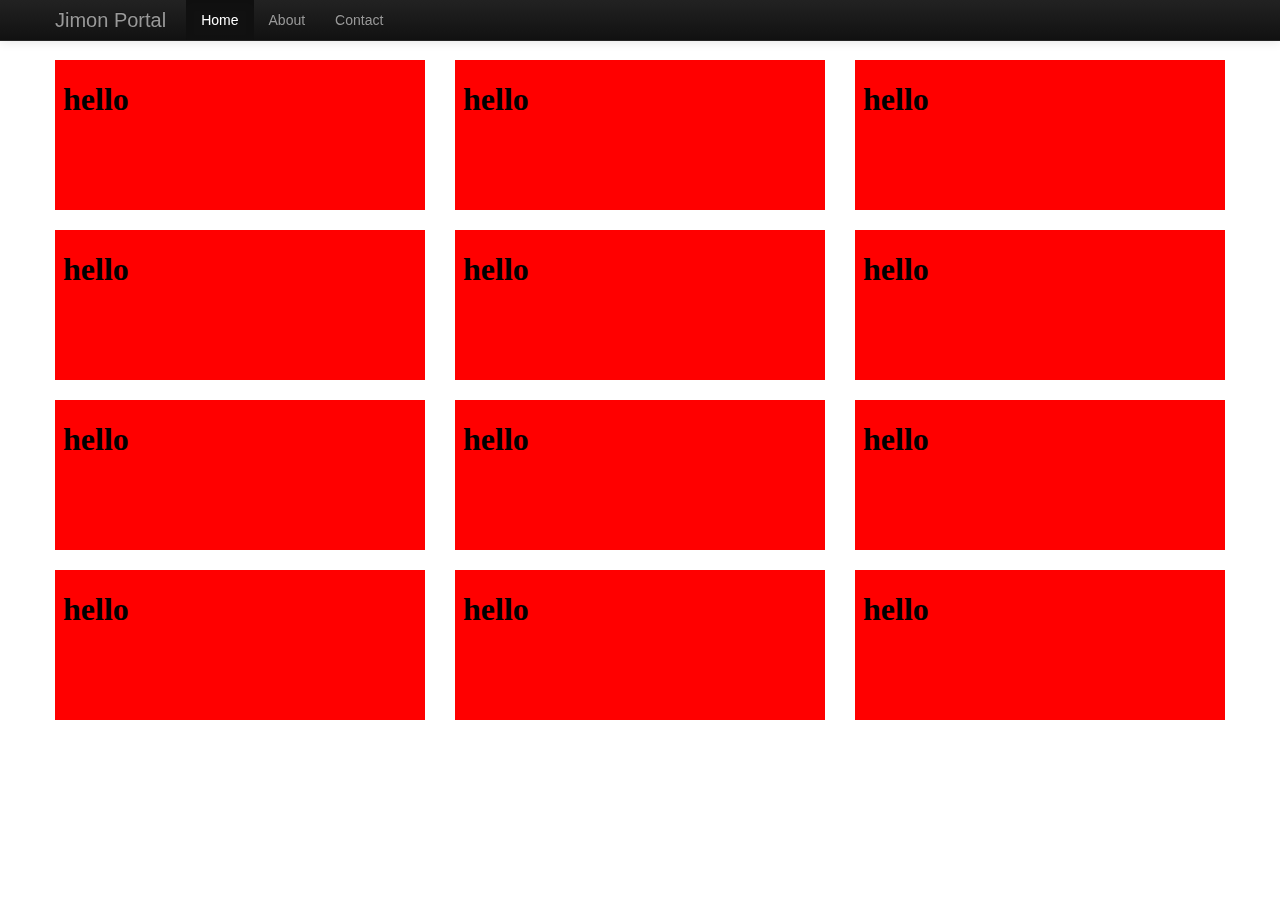
<file: index.html>
<!DOCTYPE html>
<html lang="en">
<head>
<title>Portal test</title>
<meta charset="utf-8">
<meta name="viewport" content="width=device-width, initial-scale=1.0">
<meta name="description" content="">
<meta name="author" content="jimon">

<!-- style -->
<link rel="stylesheet" href="css/bootstrap.css">
<style> body { padding-top: 60px; } </style>
<link rel="stylesheet" href="css/bootstrap-responsive.css">
<style>
.gadget{
  margin-bottom:20px;
}
</style>

<!-- script -->
<script type="text/javascript" src="js/jquery-1.8.3.js"></script>
<script type="text/javascript" src="js/bootstrap.js"></script>
<script type="text/javascript" src="js/jimon.portal.js"></script>
</head>

<body>

<div class="navbar navbar-inverse navbar-fixed-top">
  <div class="navbar-inner">
    <div class="container">
      <a class="btn btn-navbar" data-toggle="collapse" data-target=".nav-collapse">
        <span class="icon-bar"></span>
        <span class="icon-bar"></span>
        <span class="icon-bar"></span>
      </a>
      <a class="brand" href="##">Jimon Portal</a>
      <div class="nav-collapse collapse">
        <ul class="nav">
          <li class="active"><a href="#">Home</a></li>
          <li><a href="#about">About</a></li>
          <li><a href="#contact">Contact</a></li>
        </ul>
      </div><!--/.nav-collapse -->
    </div>
  </div>
</div>

<div class="container">
  <div class="row">
    <div class="span12">
      <div id="main" class="row"></div>
    </div>
  </div>
</div> <!-- /container -->

<script>
for(var i=0; i<12; i++ )
  $("#main").iframe(src,{method:"append"}).addClass("span4").addClass("gadget")
</script>
</body>
</html>
</file>
